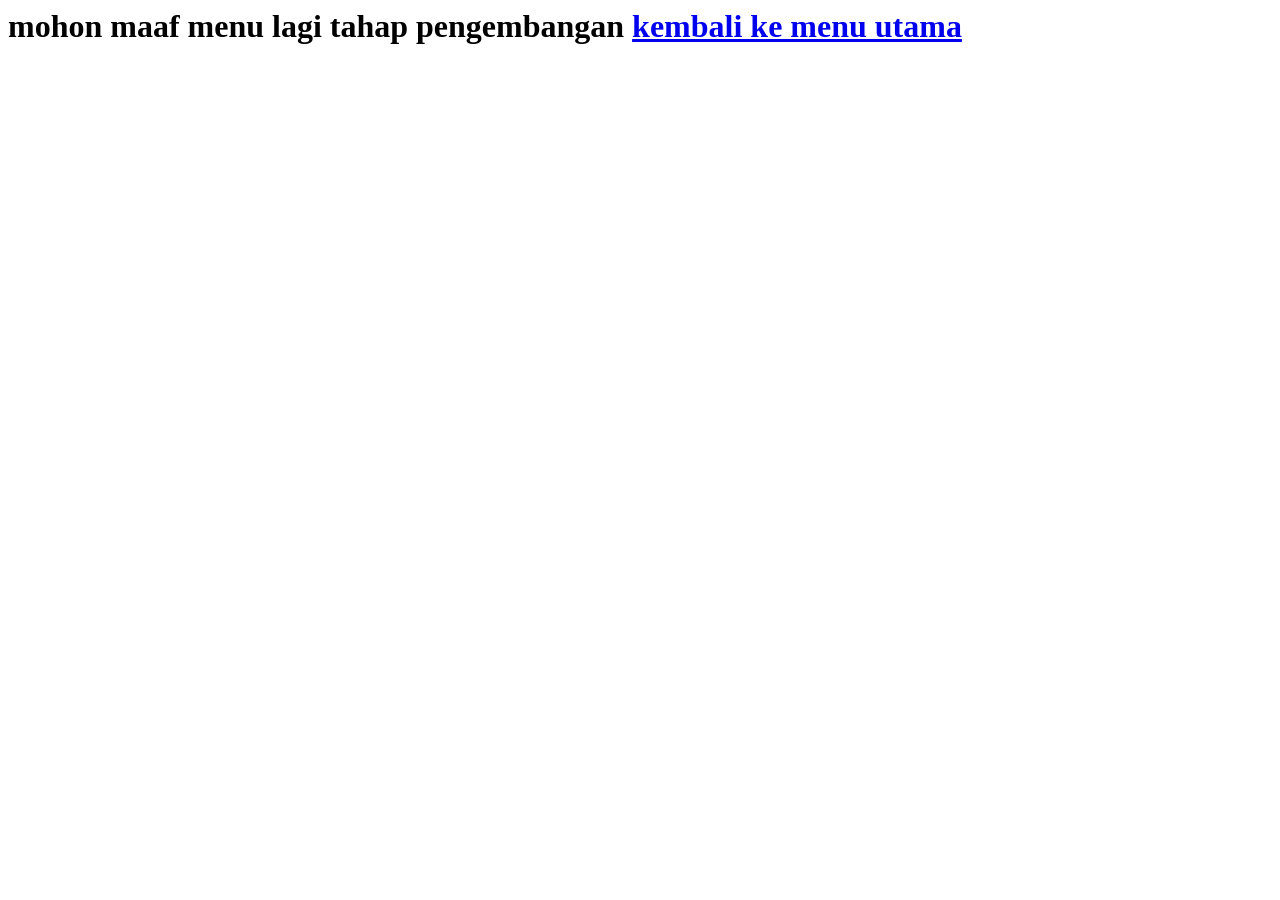
<file: about.html>
<html>
    <head>
        <title>about</title>
        
    </head>
    <body>
       <h1>mohon maaf menu lagi tahap pengembangan 
        <a href="index.html">kembali ke menu utama</a>
        </h1>
    </body>
</html>
</file>
